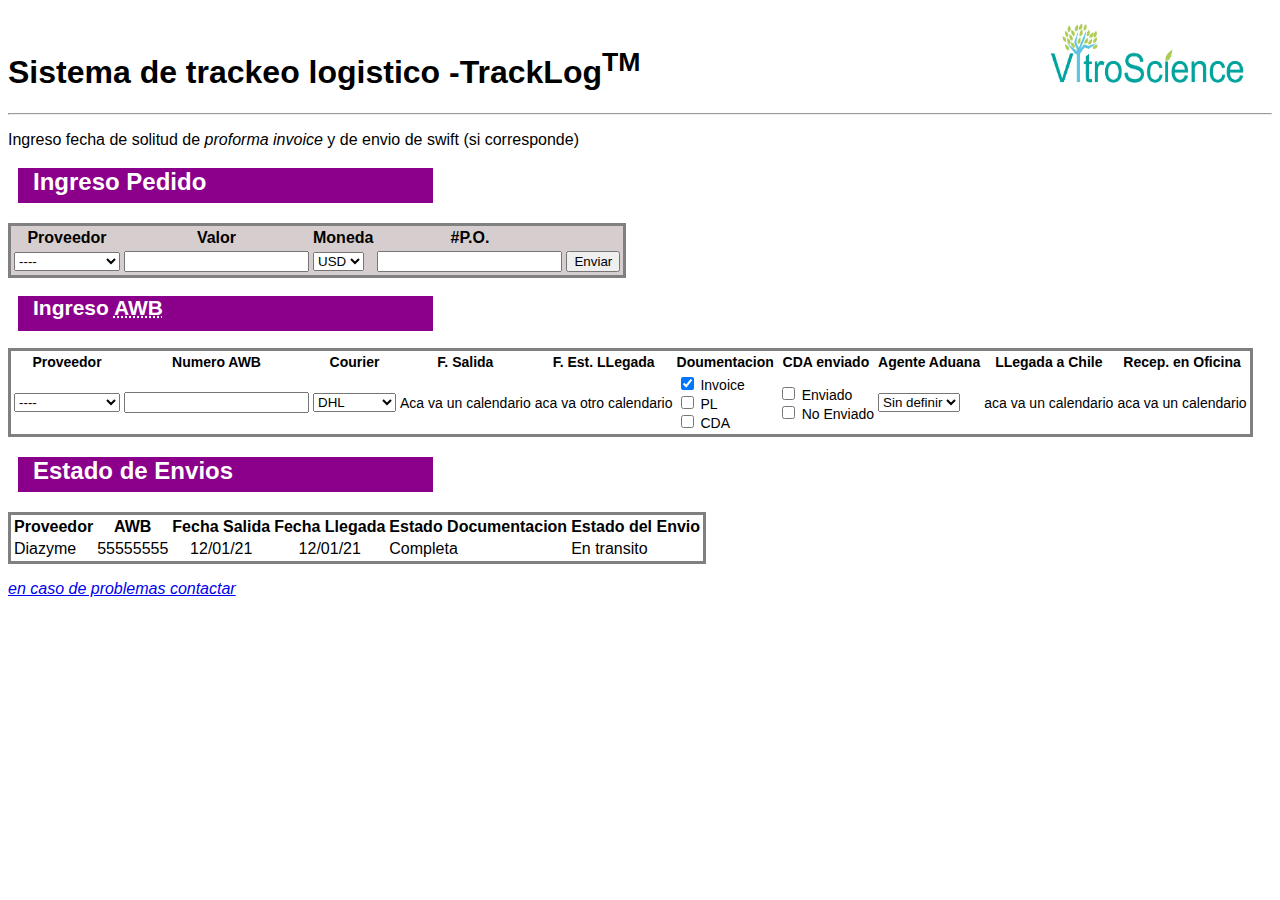
<file: vs_track_website/index.html>
<!DOCTYPE html>


<html lang="es">

    <head>
        <meta charset="utf-8">
        <title>Vitroscience - Track system</title>
        <link rel="stylesheet" href="index.css">

    </head>

    <body>
        <div>
         <img src="pictures/VitroScience_Logo.png" alt="logo de vitroscience" class="aling-right">
            
            <br>
         <!-- esta es una foto de ejemplo solamente no va en el sitio final-->
        
        </div>

        <div>
            
            <h1>Sistema de trackeo logistico -TrackLog<sup>TM</sup></h1>
            <hr>
            <!--tengo que crear dos calanedarios y cruadros de texto para dejar la info, drop down list de proveedores y drop down list de couriers-->
        </div>


        <div>

            <p>Ingreso fecha de solitud de <i>proforma invoice</i> y de envio de swift (si corresponde)</p>

        </div>


        <div>
            
         <h2>Ingreso Pedido</h2>
            <table class="new_po">
                <thead>
                    <th>Proveedor</th>
                    <th>Valor</th>
                    <th>Moneda</th>
                    <th>#P.O.</th>
                </thead>
                    <td>
                        <form action="data.html"></form>
                        <select name="new_order_to_track" id="new_order_to_track">
                            <option value="null">----</option>
                            <option value="Diazyme">Diazyme</option>
                            <option value="SD Biosensor">SD Biosensor</option>
                            <option value="Stanbio">Stanbio (EKF)</option>
                            <option value="ThermoFisher(QC)">Thermo-QC</option>
                            <option value="ThermoFisher(Rx)">Thermo-Rx</option>
                            <option value="LabQuality">LabQuality</option>
                            <option value="PNCQ">PNCQ</option>

                        </select>

                    </td>
                    <td>
                        <form action="data.html">
                            <input type="number">
                        </form>
                    
                    </td>
                    <td>
                        <form action="data.html">
                            <select name="currency" id="currency">
                                <option value="usd">USD</option>
                                <option value="euro">EUR</option>

                            </select>
                        </form>

                    </td>
                    <td>
                        <form action="data.html">
                            <input type="text">
                        </form>


                    </td>
                    <td>
                        <form id="send_button" action="data.html">
                            <input type="submit" name="submit" value="Enviar">



                        </form>



                    </td>
                
            </table>
            
        
        </div>   

        <div class="ingreso_AWB">   

             <h2>Ingreso <abbr title="Airway bill"> AWB</abbr></h2>

            <table>
                <thead> 
                    <th>Proveedor</th>
                    <th>Numero AWB</th>
                    <th>Courier</th>
                    <th>F. Salida</th>
                    <th>F. Est. LLegada</th>
                    <th>Doumentacion</th>
                    <th>CDA enviado</th>
                    <th>Agente Aduana</th>
                    <th>LLegada a Chile</th>
                    <th>Recep. en Oficina</th>

                </thead>
                <tbody>
                    <td>
                        <form action="data.html">
                            <select name="Provider" id="provider_">
                        
                                <option value="null">----</option>
                                <option value="Diazyme">Diazyme</option>
                                <option value="SD Biosensor">SD Biosensor</option>
                                <option value="Stanbio">Stanbio (EKF)</option>
                                <option value="ThermoFisher(QC)">Thermo-QC</option>
                                <option value="ThermoFisher(Rx)">Thermo-Rx</option>
                                <option value="LabQuality">LabQuality</option>
                                <option value="PNCQ">PNCQ</option>
                             </select>
                        </form>     

                    </td>
                    <td>
                        <form action="data.html">
                            <input type="text">

                        </form>

                    </td>

                    <td>
                        <form action="data.html">
                            <select name="courier" id="courier">
                                <option value="DHL">DHL</option>
                                <option value="FEDEX">FEDEX</option>
                                <option value="Forwarder">Forwarder</option>
                                <option value="Other">Otro</option>
                            </select>

                        </form>

                    </td>

                    <td>Aca va un calendario</td> <!--necesito ver como poner calendarios-->
                    <td>aca va otro calendario</td>

                    <td>
                        <form action="data.html"></form>
                            <input type="checkbox" name="status_doc" value="invoice" checked="checked"> Invoice
                            <br>
                            <input type="checkbox" name="status_doc" value="PL"> PL
                            <br>
                            <input type="checkbox" name="status_doc" value="CDA"> CDA
                            
                    </td>
                    <td>
                        <form action="data.html">
                            <input type="checkbox" name="status_env_cda" id="status_yes_send_cda"> Enviado
                            <br>
                            <input type="checkbox" name="status_env_cda" id="status_no_send_cda"> No Enviado
                        </form> 

                    </td>
                    <td>
                        <form action="data.html">
                            <select name="agente_aduana" id="agente_aduana">
                                <option value="null">Sin definir</option>
                                <option value="Agente">Agente</option>
                                <option value="Courier">Courier</option>
                            </select>
                        </form>

                    </td>
                    <td>
                        <p>aca va un calendario</p>

                    </td>
                    <td>
                        <p>aca va un calendario</p>

                    </td>


                </tbody>

            </table>
            
        </div>

        <div>
            
            <h2>Estado de Envios</h2>

        
                <table>
                    <thead>
                        <th>Proveedor</th>
                        <th>AWB</th>
                        <th class="center_date">Fecha Salida</th>
                        <th class="center_date">Fecha Llegada</th>
                        <th>Estado Documentacion</th>
                        <th>Estado del Envio</th>

                    </thead>
                    <tbody>
                        <td>Diazyme</td>
                        <td>55555555</td>
                        <td class="center_date">12/01/21</td>
                        <td class="center_date">12/01/21</td>
                        <td>Completa</td>
                        <td>En transito</td>



                    </tbody>
                </table>

        </div>         

        

        <address>
            <p> <a href="akkadian@vitroscience.cl"> en caso de problemas contactar</a> </p>
        </address>

        <br>
        <br>

    </body>




</html>
</file>
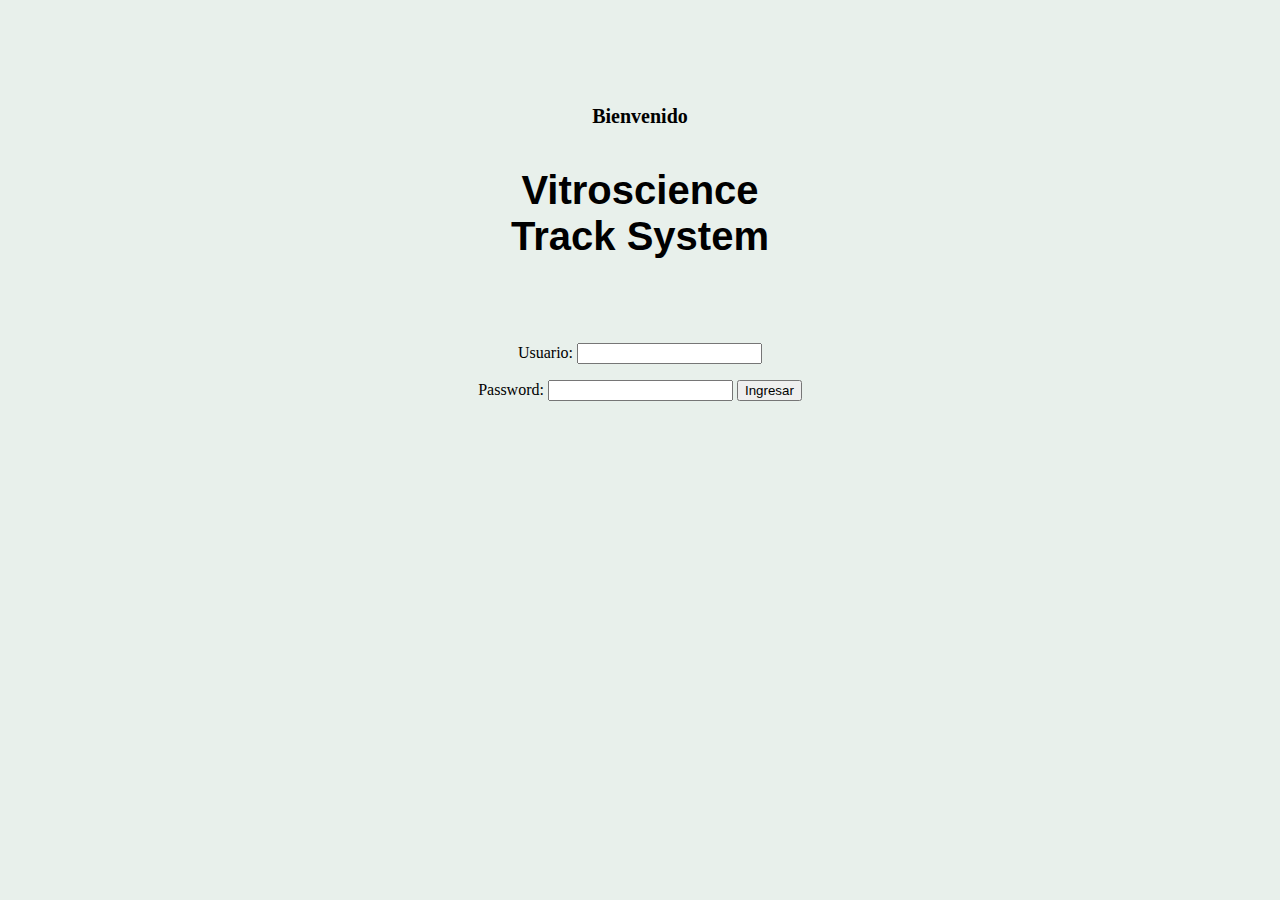
<file: vs_track_website/landing.html>
<!DOCTYPE html>



<html lang="es">
    <head>
        <title>Vitroscience</title>
        <link href="landing.css" rel="stylesheet">
        
    </head>
    <body>
        <br><br><br><br><br>
        <h1 class="welcome">Bienvenido</h1>
        
        <br>
        <h1>Vitroscience </h1> 
        <h1>Track System</h1>     
        <br><br><br>



        <form action="tex" method="post">

            <p>Usuario: <input type="text" name="username" maxlength="12"></p>
            <p>Password: 
                <input type="password" name="password" size="20">
                <input type="submit" name="submit" value="Ingresar">
            </p>


        </form>


    </body>






</html>
</file>
<file: vs_track_website/index.css>
body    {
    font-family: Verdana, Geneva, Tahoma, sans-serif;


        }

h2  {
    color: rgb(255, 255, 255);
    background-color: darkmagenta;
    width: 400px;
    height: 35px;
    margin-left: 10px;
    padding-left: 15px;



    }

.new_po {
    background-color: rgb(214, 206, 206);
    

}

.aling-right    {
    float: right;
    width: 250px;
    height: 90px;

}

table   {

    border-style: solid;

}

.ingreso_AWB    {

    font-size: 14px;

}

.center_date {
    text-align: center;
}
</file>
<file: vs_track_website/landing.css>
body {
    
    background-color: rgb(232, 240, 235);
    text-align: center;
    


}
h1 {
    font-family: Verdana, Geneva, Tahoma, sans-serif;

    font-size: 40px;
    line-height: 0.5em;
    

}

.welcome {

    font-family: fantasy;
    font-size: 20px;
    
    

}
</file>
